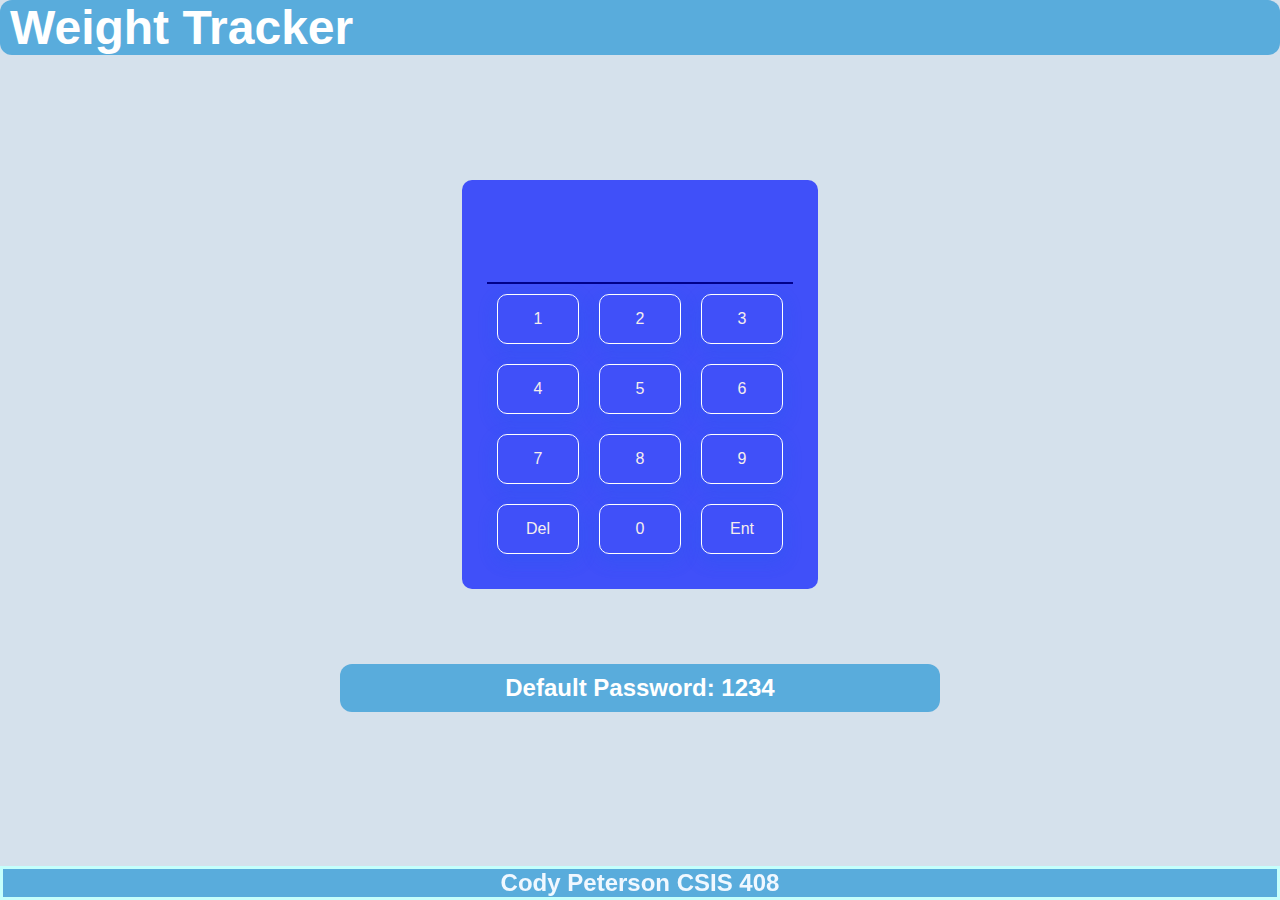
<file: WeightTracker/index.html>
<!DOCTYPE html>
<html lang="en">
<head>
    <meta charset="UTF-8">
    <meta http-equiv="X-UA-Compatible" content="IE=edge">
    <meta name="viewport" content="width=device-width, initial-scale=1.0, maximum-scale=1.0, user-scalable=no">
    <title>Password</title>
    <link rel="stylesheet" href="css/style.css">
    <script src="scripts/script.js"></script>    
</head>
<body>    
    <div data-role="header" class="header">      
      <h1>Weight Tracker</h1>        
    </div>  
    <div class="flex"> 
      <div class="numPad">
        <div class="disp">
          <input type="text" id="passcode" name="passcode" value=""> 
        </div>          
          <div class="flex r row1">
            <a class="key"data-role="button" onclick="addKey(1)">1</a>
            <a class="key"data-role="button" onclick="addKey(2)">2</a>
            <a class="key"data-role="button" onclick="addKey(3)">3</a>
          </div>      
          <div class="flex r row2">
            <a class="key" data-role="button" onclick="addKey(4)">4</a>
            <a class="key" data-role="button" onclick="addKey(5)">5</a>
            <a class="key" data-role="button" onclick="addKey(6)">6</a>
          </div>
          <div class="flex r row3">
            <a class="key" data-role="button" onclick="addKey(7)">7</a>
            <a class="key" data-role="button" onclick="addKey(8)">8</a>
            <a class="key" data-role="button" onclick="addKey(9)">9</a>
          </div>
          <div class ="flex r row4">
            <a class="key"data-role="button" onclick="addKey('bksp')" data-icon="delete">Del</a>
            <a class="key"data-role="button" onclick="addKey(0)">0</a>
            <a class="key" data-role="button" id="btnEnter" onclick="checkPass()" type="submit">Ent</a>
          </div>
      </div>  
    </div> 
    <div>    
      <h3>Default Password: 1234</h3>
    </div>
    <div class="footer">
      <footer>Cody Peterson CSIS 408</footer>
    </div>     
  </div>
</file>
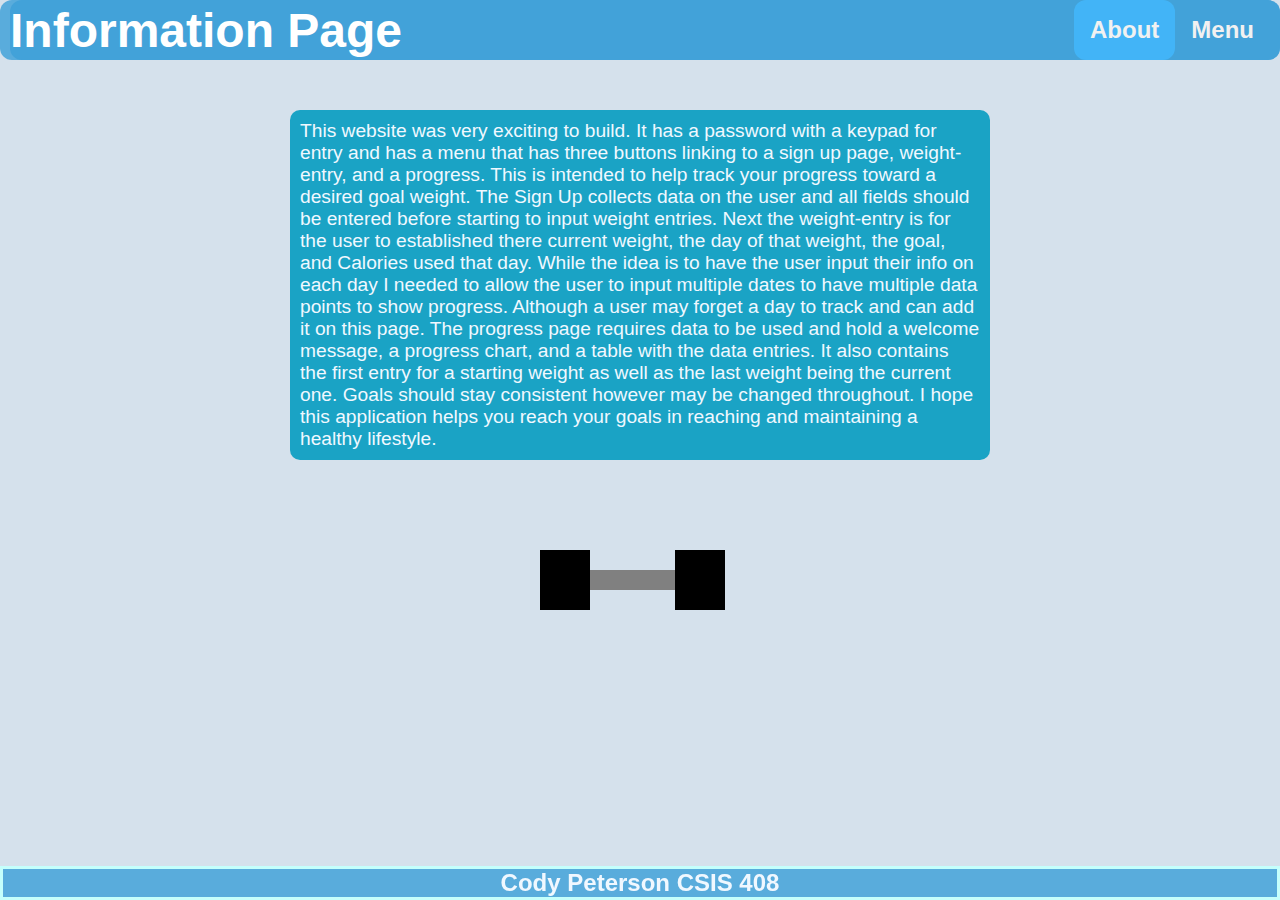
<file: WeightTracker/infoPage.html>
<!DOCTYPE html>
<html lang="en">
<head>
    <meta charset="UTF-8">
    <meta http-equiv="X-UA-Compatible" content="IE=edge">
    <meta name="viewport" content="width=device-width, initial-scale=1.0">
    <title>infoPage</title>
    <link rel="stylesheet" href="css/style.css">
    <script src="scripts/script.js"></script>
</head>
<body onload="drawDumbell();">
    <div data-role="header" class="header"> 
        <nav class="navbar">
            <h1>Information Page</h1>        
            <div class="navbar-list"> 
                <ul>
                    <li><a class="active" href="infoPage.html">About</a></li>                
                    <li><a href="Menu.html">Menu</a></li>
                </ul>
            </div>
        </nav>
      </div>
    <div class="aboutContent"> 
        <p> 
            This website was very exciting to build. It has a password with a keypad for entry
            and has a menu that has three buttons linking to a sign up page, weight-entry,
            and a progress. This is intended to help track your progress toward a desired
            goal weight. The Sign Up collects data on the user and all fields should be 
            entered before starting to input weight entries. Next the weight-entry is for 
            the user to established there current weight, the day of that weight, the goal,
            and Calories used that day. While the idea is to have the user input their info 
            on each day I needed to allow the user to input multiple dates to have multiple
            data points to show progress. Although a user may forget a day to track and can 
            add it on this page. The progress page requires data to be used and hold a 
            welcome message, a progress chart, and a table with the data entries. It 
            also contains the first entry for a starting weight as well as the last weight 
            being the current one. Goals should stay consistent however may be changed
            throughout. I hope this application helps you reach your goals in reaching and
            maintaining a healthy lifestyle.
        </p>  
    </div>     
    <canvas id="canvasElement" width="500" height="300"></canvas>
    <div class="footer">
        <footer>Cody Peterson CSIS 408</footer>
    </div> 
</body>
</html>
</file>
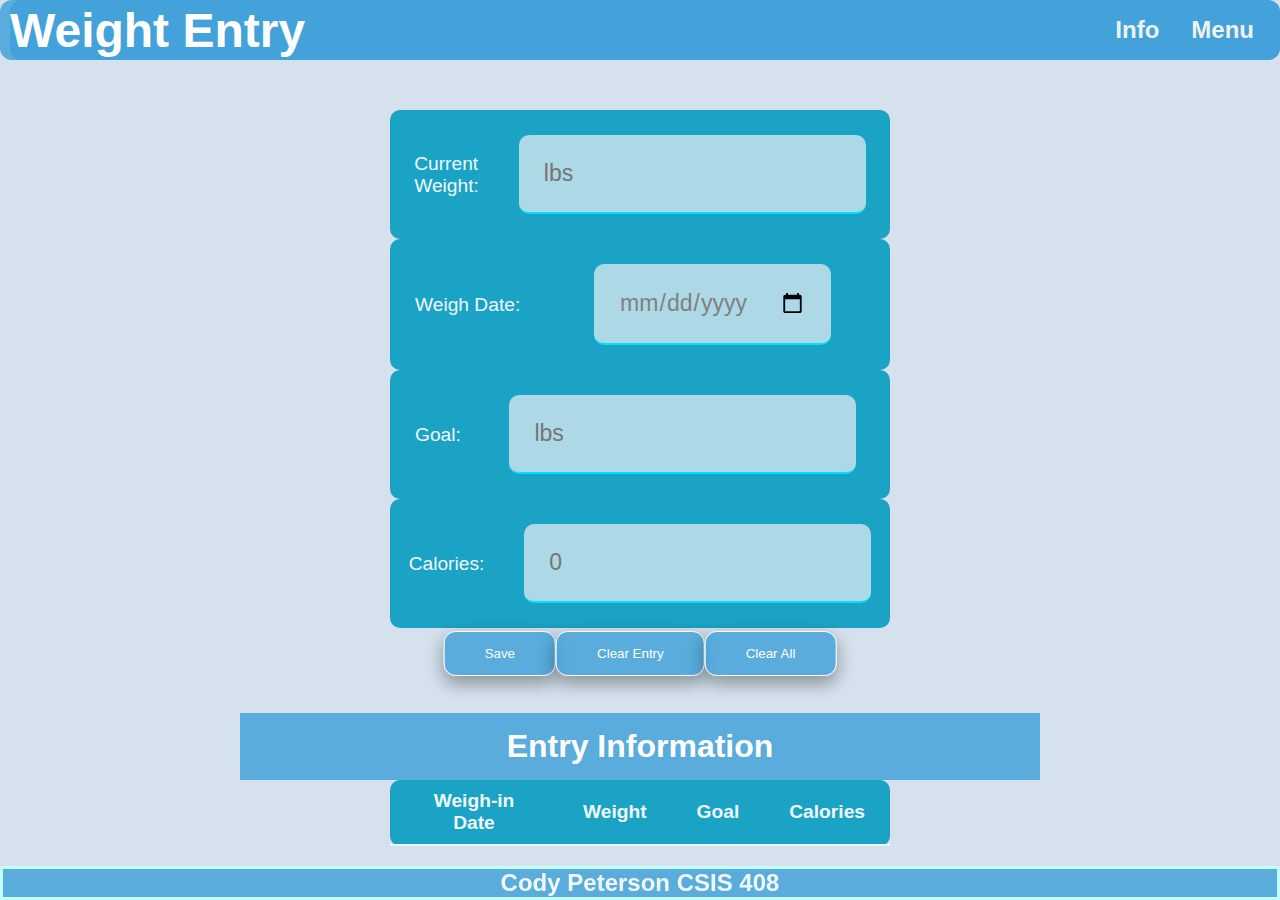
<file: WeightTracker/progress.html>
<!DOCTYPE html>
<html lang="en">
<head>
    <meta charset="UTF-8">
    <meta http-equiv="X-UA-Compatible" content="IE=edge">
    <meta name="viewport" content="width=device-width, initial-scale=1.0">
    <title>progress</title>
    <link rel="stylesheet" href="css/style.css">
    <script src="scripts/script.js"></script>
    <script src="scripts/RGraph.common.core.js"></script>
    <script src="scripts/RGraph.common.effects.js"></script>
    <script src="scripts/RGraph.hprogress.js"></script>
    <script src="scripts/RGraph.line.js"></script>
    <script src="scripts/RGraph.common.dynamic.js"></script>
    <script src="scripts/RGraph.cornergauge.js"></script>
</head>
<body onload="drawgraph();">
    <div class="header"> 
        <nav class="navbar">
            <h1>Progress Graph</h1>        
            <div class="navbar-list"> 
                <ul>
                    <li><a  href="infoPage.html">About</a></li>                
                    <li><a href="Menu.html">Menu</a></li>
                </ul>
            </div>
        </nav>
    </div>
    <h1 id="welcomeMessage">Welcome <strong id="savedFirstName"></strong> <strong id="savedLastName"></strong> here is your progress</h1>
    <div class="progressInfo">
        <div class="start">
            <h4>Start</h4>
            <p id="savedWeight"></p>
        </div>
        <div class="last">
            <h4>Current</h4>   
            <p id="current"></p>
        </div>
        <div class="goal">
            <h4>Goal</h4>
            <p id="savedGoal"></p>            
        </div>
    </div> 
    <div class="perTrack">
        <h3>You have lost <strong id="percentage"></strong> LBS.</h3>
    </div>
    
    <br>    
    <canvas id="canvasGraph" width="800" height="550"></canvas>
    <div id="output">
        <table>
            <thead>
                <tr>
                    <th>Weigh-in Date</th>
                    <th>Weight</th>                      
                    <th>Goal</th>
                    <th>Calories</th>
                </tr>
            </thead>
            <tbody>
                <!--hours and dates display for graph-->
            </tbody>
        </table>
      </div>  
    <div class="footer">
        <footer>Cody Peterson CSIS 408</footer>
    </div>
</body>
</html>
</file>
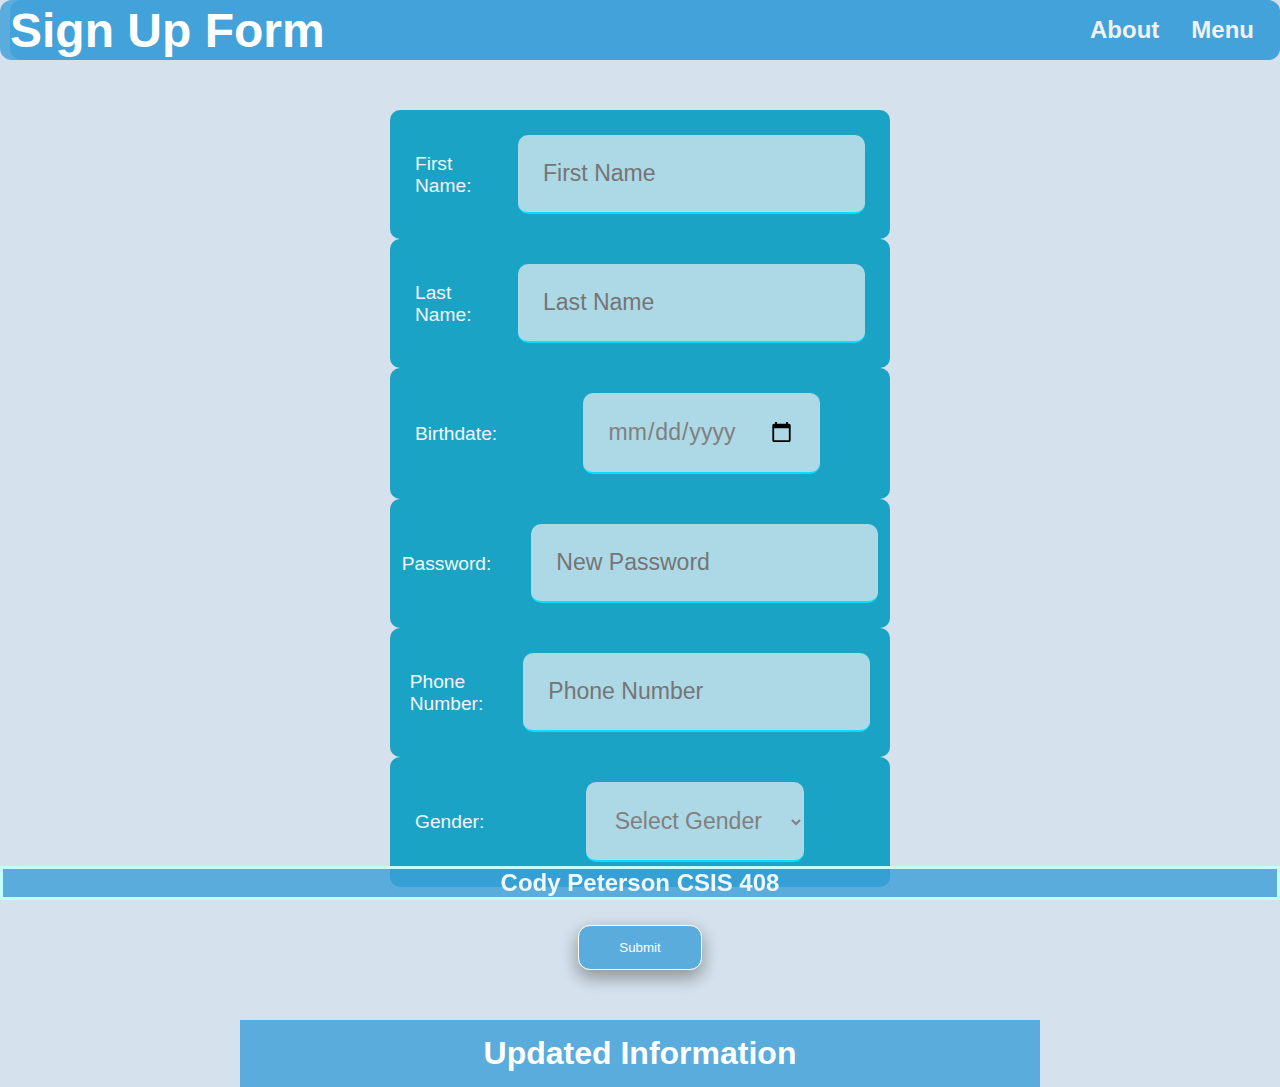
<file: WeightTracker/SignUp.html>
<!DOCTYPE html>
<html lang="en">
<head>
    <meta charset="UTF-8">
    <meta http-equiv="X-UA-Compatible" content="IE=edge">
    <meta name="viewport" content="width=device-width, initial-scale=1.0">
    <title>User Information </title>
    <link rel="stylesheet" href="css/style.css">
    <script src="scripts/script.js"></script>
    
</head>
<body onload="displayUser()">
  <div data-role="page" id="pageUserInfo"  >
    <div data-role="header" class="header"> 
      <nav class="navbar">
          <h1>Sign Up Form</h1>        
          <div class="navbar-list"> 
              <ul>
                  <li><a href="about.html">About</a></li>                
                  <li><a href="Menu.html">Menu</a></li>
              </ul>
          </div>
      </nav>
    </div>
    <div data-role="content">
      <form id="frmUserForm" action="">
          <div class="field">
            <label for="FirstName">First Name: </label>
            <input type="text" placeholder="First Name" name="FirstName" id="FirstName" required>
          </div>  
          <div class="field">
            <label for="LastName">Last Name: </label>
            <input type="text" placeholder="Last Name" name="LastName" data-mini="false" id="LastName" value="" required>
          </div>        
          <div class="field">
            <label for="birthDate">Birthdate: </label>
            <input type="date" name="birthDate" data-mini="false" id="birthDate" value="" required>  
          </div>
          <div class="field">
            <label for="Password">Password: </label>
            <input type="number" placeholder="New Password" name="Password" data-mini="false" id="Password" value="" required>
          </div>
          <div class="field">
            <label for="PhoneNumber">Phone Number: </label><br>
            <input type="text" placeholder="Phone Number" name="PhoneNumber" data-mini="false" id="PhoneNumber" value="" required>
          </div>    
          <div class="field">
            <label for="Gender" class="select">Gender: </label>
            <select name="Gender" id="Gender" required>
              <option>Select Gender</option>
              <option value="Male">Male</option>
              <option value="Female">Female</option>              
            </select>
          </div>  
          <br>
        <button onclick="storeUser()" class="button">Submit</button>
        
        <div class="userInfo"></div>
          <h2>Updated Information</h3>
          <span id="savedFirstName"></span>
          <span id="savedLastName"></span>
          <span id="savedBirthDate"></span>
          <span id="savedPassword"></span>
          <span id="savedPhone"></span>
          <span id="savedGender"></span>      
      </form>
    </div>
    <div class="footer">
      <footer>Cody Peterson CSIS 408</footer>
    </div>
  </div>

</body>
</html>
</file>
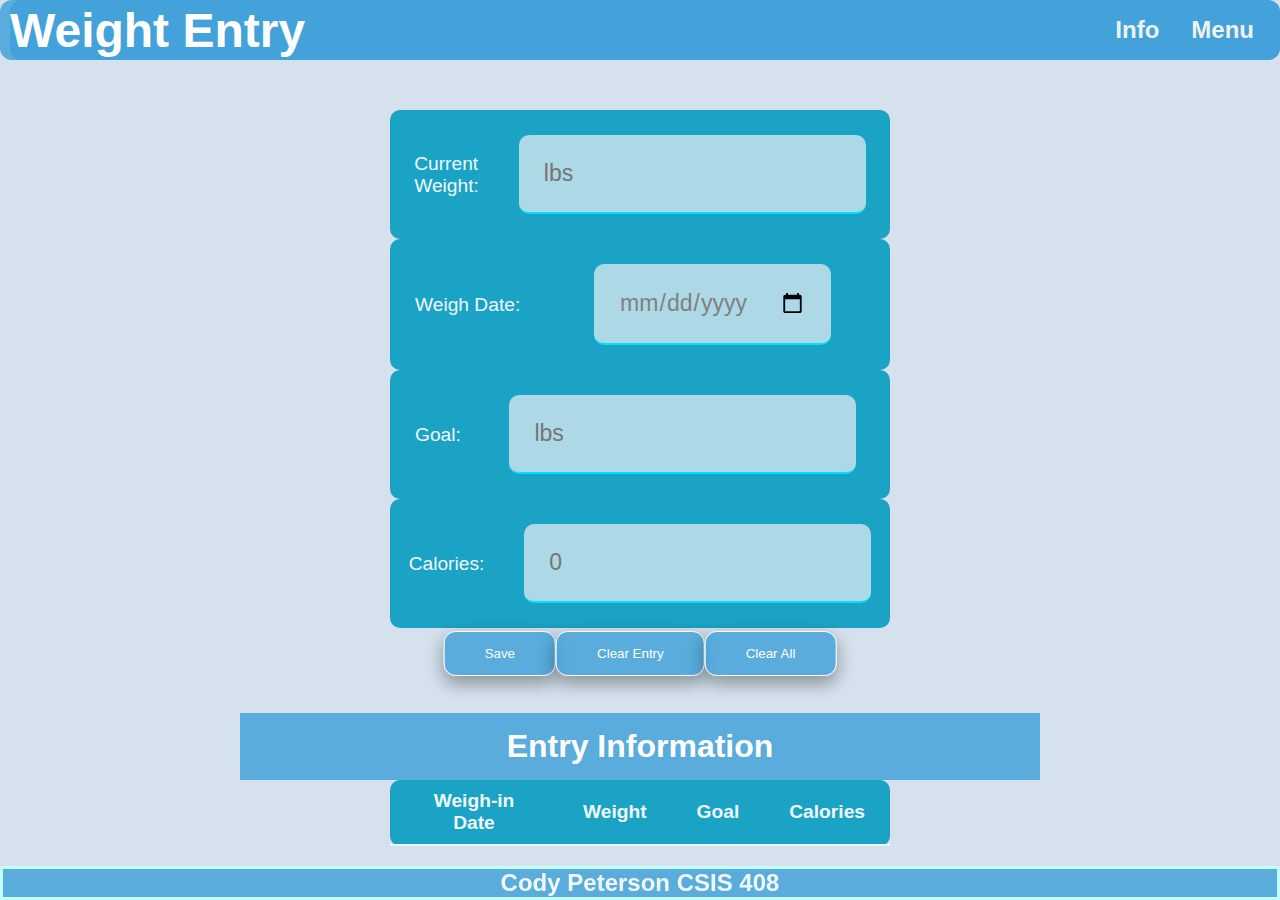
<file: WeightTracker/WeightEntry.html>
<!DOCTYPE html>
<html lang="en">
<head>
    <meta charset="UTF-8">
    <meta http-equiv="X-UA-Compatible" content="IE=edge">
    <meta name="viewport" content="width=device-width, initial-scale=1.0">
    <title>New Entry Page</title>
    <link rel="stylesheet" href="css/style.css">
    <script src="scripts/script.js"></script>
    
</head>
<body onload="dispData();">
      <div data-role="header" class="header"> 
        <nav class="navbar">
            <h1>Weight Entry</h1>        
            <div class="navbar-list"> 
                <ul>
                    <li><a href="infoPage.html">Info</a></li>                
                    <li><a href="Menu.html">Menu</a></li>
                </ul>
            </div>
        </nav>
      </div>
        <div data-role="content">
          <form id="WeghtEntryForm" action="">
            <div>  
              <div class="field">
                <label for="Weight">Current Weight: </label>
                <input type="text" placeholder="lbs" name="Weight"  data-mini="false" id="Weight" value="" required>
              </div>
              <div class="field">
                <label for="weighDate">Weigh Date: </label>
                <input type="date" placeholder="mm-dd-yyyy" name="weighDate" data-mini="false" id="weighDate" value="" required>
              </div>
              <div class="field">
                <label for="Goal">Goal: </label>
                <input type="text" placeholder="lbs" name="Goal" data-mini="false" id="Goal" value="">
              </div>
              <div class="field">
                <label for="Calories">Calories: 
                </label>
                <input type="number" placeholder="0" name="Calories" data-mini="false" id="Calories" value="" required>
              </div class="field">
            </div>
          <div class="hor">
            <button onclick="addData();" class="button">Save</button>
            <button onclick="clearWeightData();" class="button" >Clear Entry</button>
            <button onclick="clearAll();" class="button" >Clear All</button>
          </div>  
          </form>
          <h2>Entry Information</h2> 
        <div id="output">
          <table>
              <thead>
                  <tr>
                      <th>Weigh-in Date</th>
                      <th>Weight</th>                      
                      <th>Goal</th>
                      <th>Calories</th>
                  </tr>
              </thead>
              <tbody>
                  <!--hours and dates display for graph-->
              </tbody>
          </table>
        </div>  
      </div>
        <div class="footer">
            <footer>Cody Peterson CSIS 408</footer>
          </div>
</file>
<file: WeightTracker/css/style.css>
*{
    margin: 0;
    padding: 0;
    box-sizing: border-box;
    position: relative;
}
.flex{
    display: flex;
    align-items: center;
    justify-content: center;
}
body{
    width: 100vw;
    height: 100vh;
    background: rgb(213, 225, 236);
    color: #fff;
    font-family: sans-serif;
}
.numPad{
    border-radius: 10px;
    background: rgba(0, 17, 255, 0.699);
    padding: 25px;
    margin: 75px;
}
.numPad .disp{
  border-bottom: 2px solid darkblue;
}
.numPad .disp input{
  width: 300px;
  padding: 20px;
  outline: none;
  border: none;
  background: none;
  text-align: center;
  color: aliceblue;
  font-size: 2em;  
}
.key{
  width: 50px;
  height: 50px;
  margin: 10px;
  border: 1px solid rgb(255, 255, 255);
  display: flex;
  justify-content: center;
  align-items: center;
  border-radius: 10px;
  cursor: pointer;
  padding: 14px 40px;
  text-decoration: none;  
  box-shadow: 0 8px 16px 0 rgba(62, 41, 255, 0.2), 0 6px 20px 0 rgba(9, 172, 221, 0.19);
  color: rgb(245, 237, 237);
}
.key:hover {
  box-shadow: 0 12px 16px 0 rgba(0, 0, 0, 0.24), 0 17px 50px 0 rgba(0,0,0,0.19);
}
.key:active {
  background: rgba(0, 0, 0, 0.25);
}
.navbar{
    display: flex;
    justify-content: space-between;
    align-items: center;
    background-color: rgba(61, 159, 216, 0.815);
    border-radius: 12px;
  }
  .navbar-list ul{
    margin: 0;
    padding: 0;
    display: flex;
    padding-right: 10px;
  }
  .navbar-list li{
    list-style: none;
  }
  .navbar-list a{
    text-decoration: none;
    color: rgb(241, 241, 241);
    padding: 1rem;
    display: block;
  }
  .navbar-list li a:hover:not(.active) {
    background-color: rgba(0, 160, 253, 0.815);
    border-radius: 12px;
  }
  .navbar-list li a.active {
    background-color: rgba(67, 183, 250, 0.884);
    border-radius: 12px;
  }
  .header{
    font-weight: bold;
    font-size: 1.5rem;    
    background-color: rgba(61, 159, 216, 0.815);
    margin-bottom: 50px;
    max-width: 100%;
    border-radius: 12px;
    color: rgb(255, 255, 255);
    padding-left: 10px;
  }
  .footer{    
    font-weight: bold;
    font-size: 1.5rem;    
    background-color: rgba(61, 159, 216, 0.815);
    width: 100%;    
    text-align: center;
    color: aliceblue;
    position: fixed;
    bottom: 0;
    border: 3px solid #c5fffc;

  }
  .button{
    padding: 14px 40px;
    margin: auto; 
    margin-top: 20px;
    margin-bottom: 20px;
    max-width: 250px;   
    display: flex;
    justify-content: center;
    align-items: center;
    text-decoration: none;     
    font-family:'Franklin Gothic Medium', 'Arial Narrow', Arial, sans-serif;  
    border-radius: 12px;
    background: rgba(61, 159, 216, 0.815);
    color: #ffffff;
    border: 1px solid rgb(255, 255, 255);
    box-shadow: 0 8px 16px 0 rgba(0,0,0,0.2), 0 6px 20px 0 rgba(0,0,0,0.19);
  }
  .button:hover {
    box-shadow: 0 12px 16px 0 rgb(0, 247, 255), 0 17px 50px 0 rgb(0, 247, 255);
  }  
  .aboutContent{
    padding: 14px 40px;
    margin: auto; 
    margin-top: 20px;
    margin-bottom: 20px;
    max-width: 700px;   
    display: flex;
    justify-content: center;
    align-items: center;
    color: aliceblue;
    font-family: 'Franklin Gothic Medium', 'Arial Narrow', Arial, sans-serif;
    font-size: larger;
    background: #1aa3c5;
    border-radius: 10px;
    padding: 10px 10px;
    
  }
  .hor{
    display: inline-flex;
    margin: auto;
    position:relative;
    top: 50%;
    left: 50%;
    margin-right: -50%;
    transform: translate(-50%, -20%);
  }  
  canvas{
    display: flex;    
    align-items: center;
    justify-content: center;
    padding: 0;
    margin: auto;
    margin-top: 10px;
    max-width: 800px;
}
h3{
    font-weight: bold;
    font-size: 1.5rem;    
    background-color: rgba(61, 159, 216, 0.815);
    margin: auto;
    width: 600px;
    text-align: center;
    border-radius: 12px;
    color: rgb(255, 255, 255);
    padding: 10px 10px;    
}
input{
  border: none;
  border-bottom: 2px solid rgb(0, 225, 255);
  background-color: lightblue;
  max-width: 400px;
  margin: auto;
  display: flex;
  justify-content: center;
  align-items: center;
  color: grey;
  font-family: 'Franklin Gothic Medium', 'Arial Narrow', Arial, sans-serif;
  font-size: larger;
  border-radius: 10px;
  padding: 25px 25px;
}
.field{
  max-width: 500px;
  margin: auto;
  display: flex;
  justify-content: center;
  align-items: center;
  color: aliceblue;
  font-family: 'Franklin Gothic Medium', 'Arial Narrow', Arial, sans-serif;
  font-size: larger;
  background: #1aa3c5;
  border-radius: 10px;
  padding: 25px 25px;
  border: #ffffff;  
}
label{
  padding-right: 40px;
}
span{
  font-size: small;
  max-width: 400px;
  margin: auto;
  display: flex;
  justify-content: center;
  align-items: center;
  color: aliceblue;
  font-family: 'Franklin Gothic Medium', 'Arial Narrow', Arial, sans-serif;
  font-size: larger;
  background: #1aa3c5;
}
.userInfo{
  margin-bottom: 50px;
  margin-top: 0px;
}
select{
  max-width: 400px;
  margin: auto;
  border: none;
  display: flex;
  justify-content: center;
  align-items: center;
  color: grey;
  font-family: 'Franklin Gothic Medium', 'Arial Narrow', Arial, sans-serif;
  font-size: larger;
  background: #1aa3c5;
  border-radius: 10px;
  padding: 25px 25px;
  border-bottom: 2px solid rgb(0, 225, 255);
  background-color: lightblue;
}
table{
  border-collapse: collapse;
  font-size: .9em;
  min-width: 400px;
  font-weight: bold;
  max-width: 500px;
  margin: auto;  
  color: aliceblue;
  font-family: 'Franklin Gothic Medium', 'Arial Narrow', Arial, sans-serif;
  font-size: larger;
  background: #1aa3c5;
  border-radius: 10px;
  padding: 25px 25px;
  border: #ffffff;
}
table td{
  padding: 12px 15px;
  text-align: center;
}

table tr:last-of-type{
  border-bottom: 2px solid ;
}
th{
  padding: 10px 25px;
}
#myProgress {
  width: 100%;
  background-color: grey;
}

#myBar {
  width: 1%;
  height: 30px;
  background-color: green;
}
.progressInfo{  
  background: none;
  text-align: center;
  justify-content: center;
  border-radius: 100%;
  font-size: 24px;
  max-width: 100%;
  display: flex;
}
.start{
  padding-top: 20px;
  color: rgb(1, 5, 5);
  background: none;
  width: 200px;
  height: 200px;
  border: 1px solid rgb(3, 41, 255);
  background: none;
  text-align: center;
  justify-content: center;
  border-radius: 100%;
  font-size: 24px;
  max-width: 100%;
}
.last{
  padding-top: 20px;
  color: rgb(1, 5, 5);
  background: none;
  width: 200px;
  height: 200px;
  border: 1px solid rgb(3, 41, 255);
  background: none;
  text-align: center;
  justify-content: center;
  border-radius: 100%;
  font-size: 24px;
  max-width: 100%;
}
.goal{
  padding-top: 20px;
  color: rgb(1, 5, 5);
  background: none;
  width: 200px;
  height: 200px;
  border: 1px solid rgb(3, 41, 255);
  background: none;
  text-align: center;
  justify-content: center;
  border-radius: 100%;
  font-size: 24px;
  max-width: 100%;
}
#welcomeMessage{
  color: black;
  margin-left: 10px;
  margin-bottom: 50px;
}
h2{
  margin: auto;
  margin-bottom: 0px;
  align-items: center;
  font-size:xx-large;
  text-align: center;
  max-width: 800px;
  padding: 15px 15px;
  background-color: rgba(61, 159, 216, 0.815);
}
.perTrack{
  margin-top: 10px;
}
</file>
